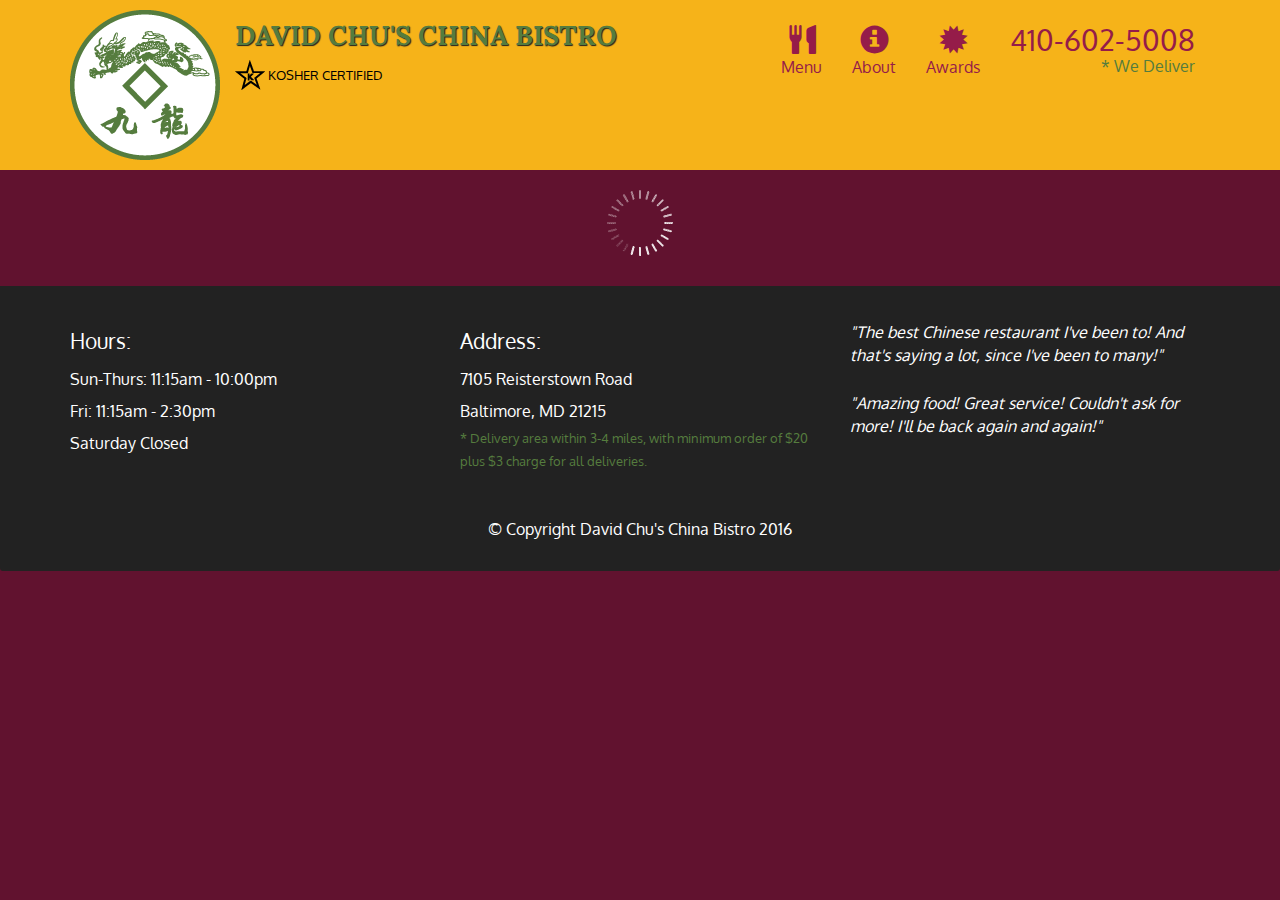
<file: mod5-solution/index.html>
<!doctype html>
<html lang="en">
  <head>
    <meta charset="utf-8">
    <meta http-equiv="X-UA-Compatible" content="IE=edge">
    <meta name="viewport" content="width=device-width, initial-scale=1">
    <title>David Chu's China Bistro</title>
    <link rel="stylesheet" href="css/bootstrap.min.css">
    <link rel="stylesheet" href="css/styles.css">
    <link href='https://fonts.googleapis.com/css?family=Oxygen:400,300,700' rel='stylesheet' type='text/css'>
    <link href='https://fonts.googleapis.com/css?family=Lora' rel='stylesheet' type='text/css'>
  </head>
<body>
  <header>
    <nav id="header-nav" class="navbar navbar-default">
      <div class="container">
        <div class="navbar-header">
          <a href="index.html" class="pull-left visible-md visible-lg">
            <div id="logo-img" alt="Logo image"></div>
          </a>

          <div class="navbar-brand">
            <a href="index.html"><h1>David Chu's China Bistro</h1></a>
            <p>
              <img src="images/star-k-logo.png" alt="Kosher certification">
              <span>Kosher Certified</span>
            </p>
          </div>

          <button id="navbarToggle" type="button" class="navbar-toggle collapsed" data-toggle="collapse" data-target="#collapsable-nav" aria-expanded="false">
            <span class="sr-only">Toggle navigation</span>
            <span class="icon-bar"></span>
            <span class="icon-bar"></span>
            <span class="icon-bar"></span>
          </button>
        </div>
        
        <div id="collapsable-nav" class="collapse navbar-collapse">
           <ul id="nav-list" class="nav navbar-nav navbar-right">
            <li id="navHomeButton" class="visible-xs active">
              <a href="index.html">
                <span class="glyphicon glyphicon-home"></span> Home</a>
            </li>
            <li id="navMenuButton">
              <a href="#" onclick="$dc.loadMenuCategories();">
                <span class="glyphicon glyphicon-cutlery"></span><br class="hidden-xs"> Menu</a>
            </li>
            <li>
              <a href="#">
                <span class="glyphicon glyphicon-info-sign"></span><br class="hidden-xs"> About</a>
            </li>
            <li>
              <a href="#">
                <span class="glyphicon glyphicon-certificate"></span><br class="hidden-xs"> Awards</a>
            </li>
            <li id="phone" class="hidden-xs">
              <a href="tel:410-602-5008">
                <span>410-602-5008</span></a><div>* We Deliver</div>
            </li>
          </ul><!-- #nav-list -->
        </div><!-- .collapse .navbar-collapse -->
      </div><!-- .container -->
    </nav><!-- #header-nav -->
  </header>

  <div id="call-btn" class="visible-xs">
    <a class="btn" href="tel:410-602-5008">
    <span class="glyphicon glyphicon-earphone"></span>
    410-602-5008
    </a>
  </div>
  <div id="xs-deliver" class="text-center visible-xs">* We Deliver</div>

  <div id="main-content" class="container"></div>

  <footer class="panel-footer">
    <div class="container">
      <div class="row">
        <section id="hours" class="col-sm-4">
          <span>Hours:</span><br>
          Sun-Thurs: 11:15am - 10:00pm<br>
          Fri: 11:15am - 2:30pm<br>
          Saturday Closed
          <hr class="visible-xs">
        </section>
        <section id="address" class="col-sm-4">
          <span>Address:</span><br>
          7105 Reisterstown Road<br>
          Baltimore, MD 21215
          <p>* Delivery area within 3-4 miles, with minimum order of $20 plus $3 charge for all deliveries.</p>
          <hr class="visible-xs">
        </section>
        <section id="testimonials" class="col-sm-4">
          <p>"The best Chinese restaurant I've been to! And that's saying a lot, since I've been to many!"</p>
          <p>"Amazing food! Great service! Couldn't ask for more! I'll be back again and again!"</p>
        </section>
      </div>
      <div class="text-center">&copy; Copyright David Chu's China Bistro 2016</div>
    </div>
  </footer>

  <!-- jQuery (Bootstrap JS plugins depend on it) -->
  <script src="js/jquery-2.1.4.min.js"></script>
  <script src="js/bootstrap.min.js"></script>
  <script src="js/ajax-utils.js"></script>
  <script src="js/script.js"></script>
</body>
</html>
</file>
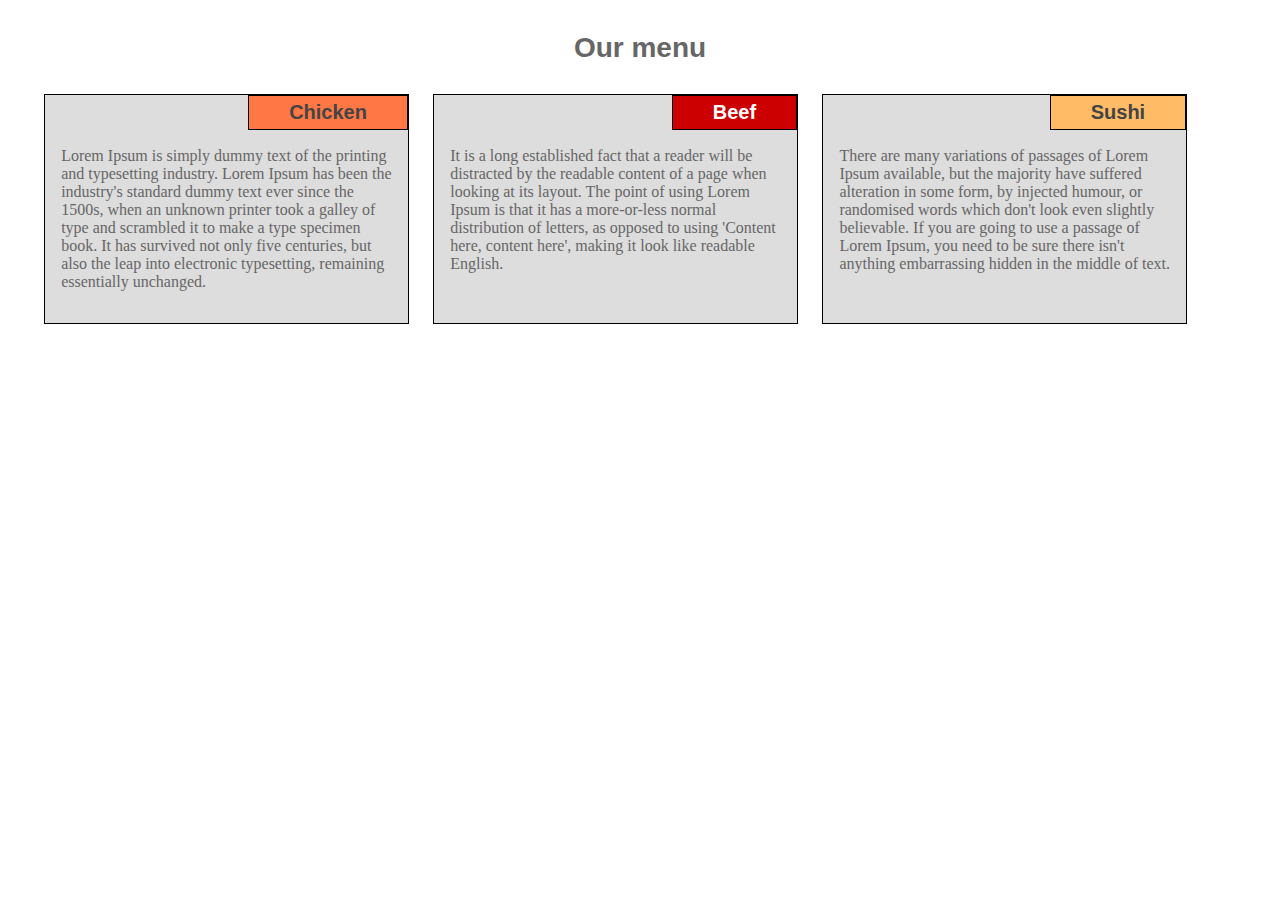
<file: module2-solution/index.html>
<!DOCTYPE html>
<html>
<head>
	<meta charset="utf-8">
	<title>Our menu</title>
	<link rel="stylesheet" type="text/css" href="index.css">
</head>
<body>
	<h1>Our menu</h1>
	<div id="p1">
		<h2>Chicken</h2>
		<p>	
		Lorem Ipsum is simply dummy text of the printing and typesetting industry. Lorem Ipsum has been the industry's standard dummy text ever since the 1500s, when an unknown printer took a galley of type and scrambled it to make a type specimen book. It has survived not only five centuries, but also the leap into electronic typesetting, remaining essentially unchanged. </p>
	</div>
	<div id="p2">
		<h2>Beef</h2>
		<p>It is a long established fact that a reader will be distracted by the readable content of a page when looking at its layout. The point of using Lorem Ipsum is that it has a more-or-less normal distribution of letters, as opposed to using 'Content here, content here', making it look like readable English. </p>
	</div>
	<div id="p3">
		<h2>Sushi</h2>
		<p>There are many variations of passages of Lorem Ipsum available, but the majority have suffered alteration in some form, by injected humour, or randomised words which don't look even slightly believable. If you are going to use a passage of Lorem Ipsum, you need to be sure there isn't anything embarrassing hidden in the middle of text. </p>
	</div>

</body>
</html>
</file>
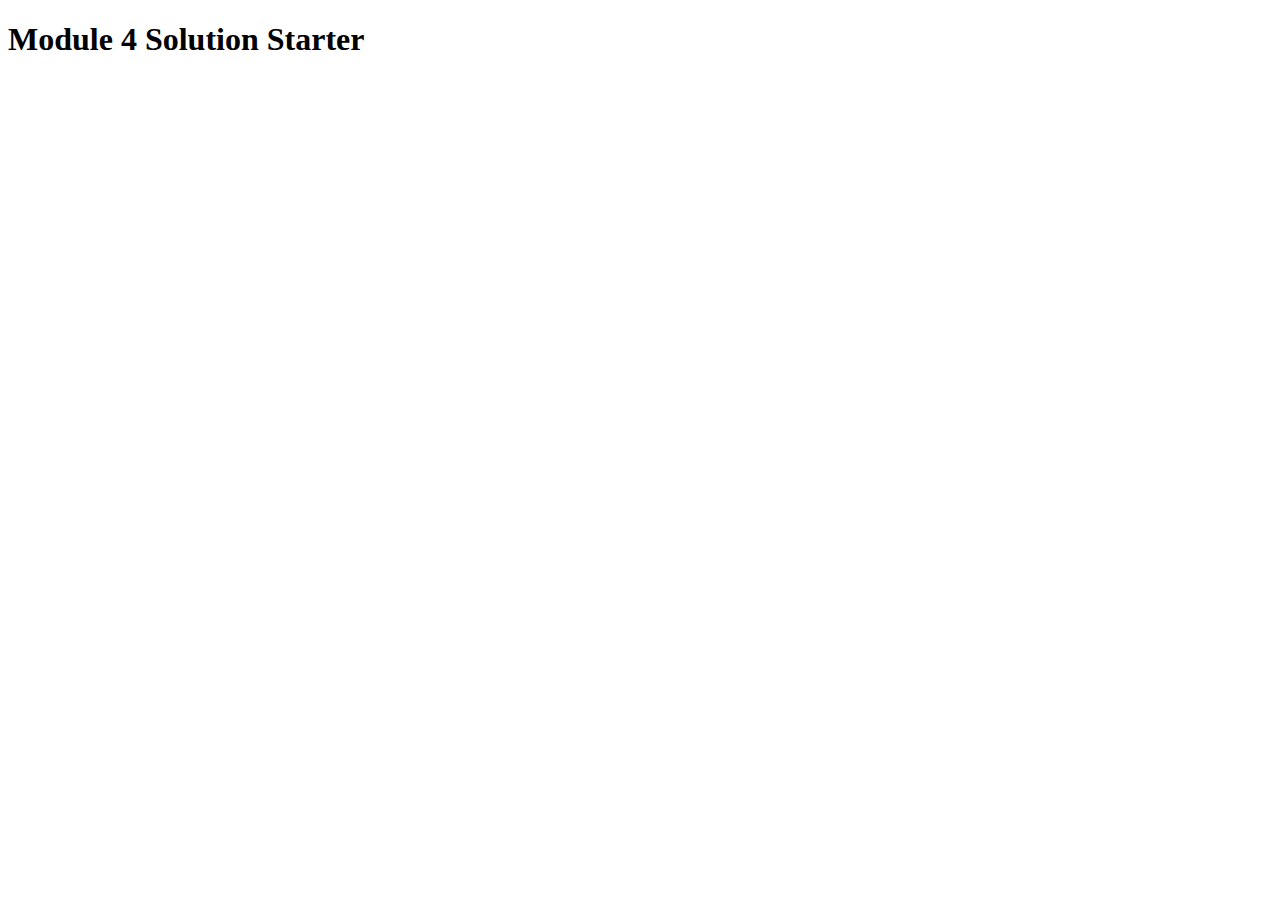
<file: module4-solution/index.html>
<!DOCTYPE html>
<html>
<head>
  <meta charset="utf-8">
  <title>Module 4 Solution Starter</title>
  <script>
    var names = []; // DO NOT REMOVE
  </script>
  <script src="SpeakHello.js"></script>
  <script src="SpeakGoodBye.js"></script>
  <script src="script.js"></script>
</head>
<body>
  <h1>Module 4 Solution Starter</h1>
</body>
</html>
</file>
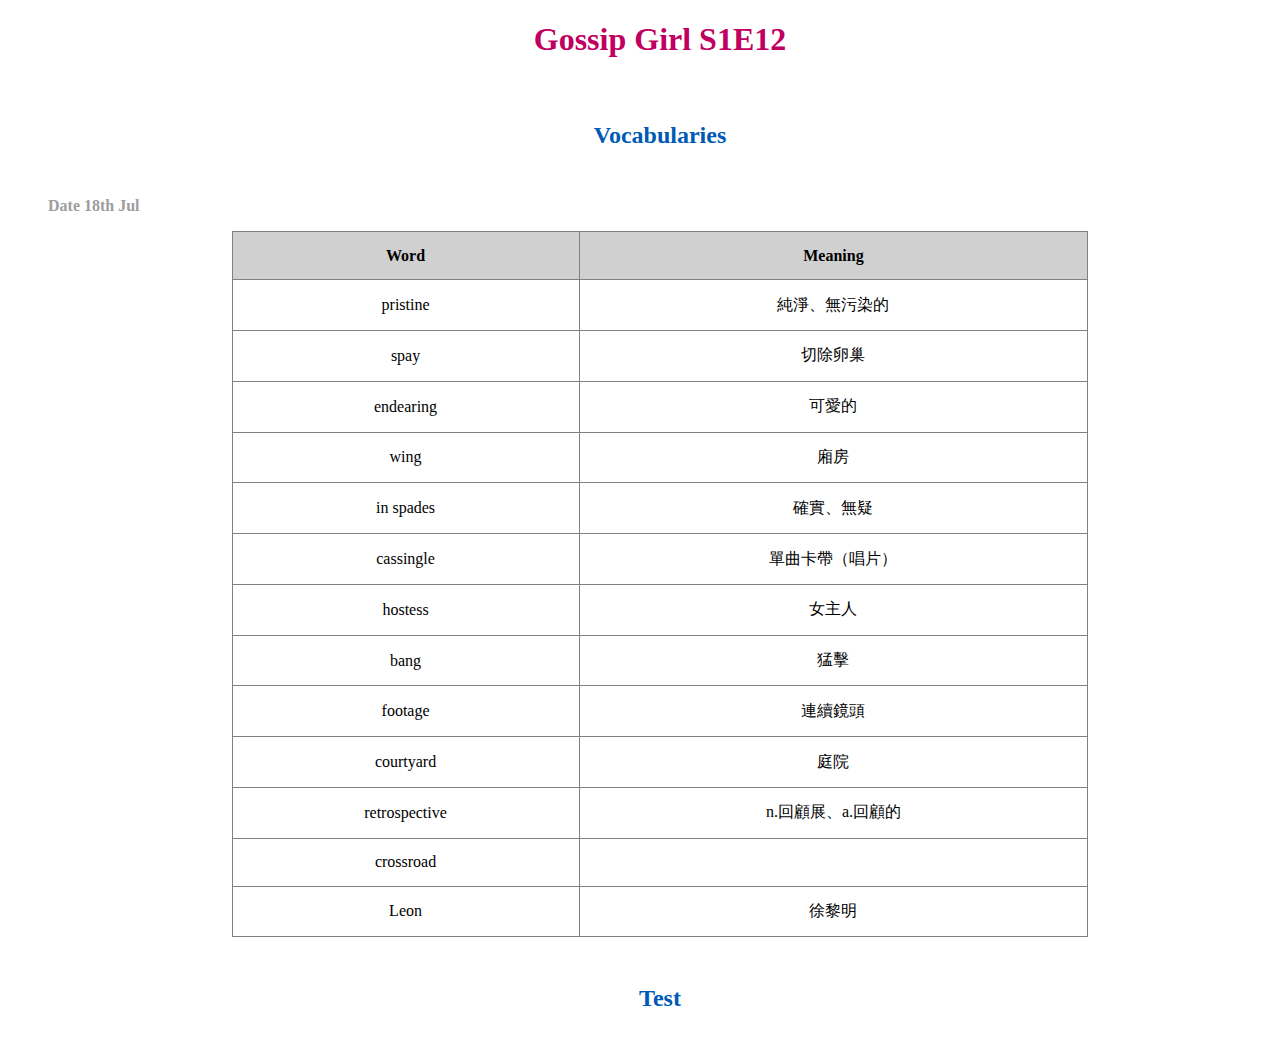
<file: vocabularies/episode_12/episode_12.html>
<!doctype html>
<html>
<head>
	<title>Gossip Girl Episode 12</title>
	<link rel="stylesheet" type="text/css" href="../css/style.css">
	<script src="../js/ajax-utils.js"></script>
	<script src="../js/script.js"></script>
</head>
<body>
	<h1>Gossip Girl S1E12</h1>
	<h2>Vocabularies</h2>
	<h3>Date 18th Jul</h3>
	<div class="container">
		<table style="width:70%; margin: auto;" id="forTest">
			<colgroup>
				<col span="1" class="words">
			</colgroup>
			<tr>
				<th>Word</th>
				<th>Meaning</th>

			</tr>
			<script>words()</script>
		</table>
	</div>
	<h2><a href="episode_12_test.html">Test</a></h2>
</body>
</html>
</file>
<file: mod5-solution/css/styles.css>
body {
  font-size: 16px;
  color: #fff;
  background-color: #61122f;
  font-family: 'Oxygen', sans-serif;
}

/** HEADER **/
#header-nav {
  background-color: #f6b319;
  border-radius: 0;
  border: 0;
}

#logo-img {
  background: url('../images/restaurant-logo_large.png') no-repeat;
  width: 150px;
  height: 150px;
  margin: 10px 15px 10px 0;
}

.navbar-brand {
  padding-top: 25px;
}
.navbar-brand h1 { /* Restaurant name */
  font-family: 'Lora', serif;
  color: #557c3e;
  font-size: 1.5em;
  text-transform: uppercase;
  font-weight: bold;
  text-shadow: 1px 1px 1px #222;
  margin-top: 0;
  margin-bottom: 0;
  line-height: .75;
}
.navbar-brand a:hover, .navbar-brand a:focus {
  text-decoration: none;
}
.navbar-brand p { /* Kosher cert */
  color: #000;
  text-transform: uppercase;
  font-size: .7em;
  margin-top: 15px;
}
.navbar-brand p span { /* Star-K */
  vertical-align: middle;
}

#nav-list {
  margin-top: 10px;
}
#nav-list a {
  color: #951C49;
  text-align: center;
}
#nav-list a:hover {
  background: #E7E7E7;
}
#nav-list a span {
  font-size: 1.8em;
}

#phone {
  margin-top: 5px;
}
#phone a { /* Phone number */
  text-align: right;
  padding-bottom: 0;
}
#phone div { /* We Deliver */
  color: #557c3e;
  text-align: right;
  padding-right: 15px;
}

.navbar-header button.navbar-toggle, .navbar-header .icon-bar {
  border: 1px solid #61122f;
}
.navbar-header button.navbar-toggle {
  clear: both;
  margin-top: -30px;
}
/* END HEADER */

/* FOOTER */
.panel-footer {
  margin-top: 30px;
  padding-top: 35px;
  padding-bottom: 30px;
  background-color: #222;
  border-top: 0;
}
.panel-footer div.row {
  margin-bottom: 35px;
}
#hours, #address {
  line-height: 2;
}
#hours > span, #address > span {
  font-size: 1.3em;
}
#address p {
  color: #557c3e;
  font-size: .8em;
  line-height: 1.8;
}
#testimonials {
  font-style: italic;
}
#testimonials p:nth-child(2) {
  margin-top: 25px;
}
/* END FOOTER */



/* HOME PAGE */
.container .jumbotron {
  box-shadow: 0 0 50px #3F0C1F;
  border: 2px solid #3F0C1F;
}

#menu-tile, #specials-tile, #map-tile {
  height: 250px;
  width: 100%;
  margin-bottom: 15px;
  position: relative;
  border: 2px solid #3F0C1F;
  overflow: hidden;
}
#menu-tile:hover, #specials-tile:hover, #map-tile:hover {
  box-shadow: 0 1px 5px 1px #cccccc;
}
#menu-tile {
  background: url('../images/menu-tile.jpg') no-repeat;
  background-position: center;
}
#specials-tile {
  background: url('../images/specials-tile.jpg') no-repeat;
  background-position: center;
}
#menu-tile span, #specials-tile span, #map-tile span {
  position: absolute;
  bottom: 0;
  right: 0;
  width: 100%;
  text-align: center;
  font-size: 1.6em;
  text-transform: uppercase;
  background-color: #000;
  color: #fff;
  opacity: .8;
}
/* END HOME PAGE */

/* MENU CATEGORIES PAGE */
.category-tile { 
  position: relative;
  border: 2px solid #3F0C1F;
  overflow: hidden;
  width: 200px;
  height: 200px;
  margin: 0 auto 15px;
}
.category-tile span {
  position: absolute;
  bottom: 0;
  right: 0;
  width: 100%;
  text-align: center;
  font-size: 1.2em;
  text-transform: uppercase;
  background-color: #000;
  color: #fff;
  opacity: .8;
}
.category-tile:hover {
  box-shadow: 0 1px 5px 1px #cccccc;
}

#menu-categories-title + div {
  margin-bottom: 50px;
}
/* END MENU CATEGORIES PAGE */

/* SINGLE CATEGORY PAGE */
.menu-item-tile {
  margin-bottom: 25px;
}
.menu-item-tile hr {
  width: 80%;
}
.menu-item-tile .menu-item-price {
  font-size: 1.1em;
  text-align: right;
  margin-top: -15px;
  margin-right: -15px;
}
.menu-item-tile .menu-item-price span {
  font-size: .6em;
}
.menu-item-photo {
  position: relative;
  border: 2px solid #3F0C1F; 
  overflow: hidden;
  padding: 0;
  margin-right: -15px;
  margin-left: auto;
  margin-bottom: 20px;
  max-width: 250px;
}
.menu-item-photo div {
  position: absolute;
  bottom: 0;
  right: 0;
  width: 80px;
  background-color: #557c3e;
  text-align: center;
}
.menu-item-description {
  padding-right: 30px;
}
h3.menu-item-title {
  margin: 0 0 10px;
}
.menu-item-details {
  font-size: .9em;
  font-style: italic;
}
/* END SINGLE CATEGORY PAGE */


/********** Large devices only **********/
@media (min-width: 1200px) {
  .container .jumbotron {
    background: url('../images/jumbotron_1200.jpg') no-repeat;
    height: 675px;
  }
}

/********** Medium devices only **********/
@media (min-width: 992px) and (max-width: 1199px) {
  /* Header */
  #logo-img {
    background: url('../images/restaurant-logo_medium.png') no-repeat;
    width: 100px;
    height: 100px;
    margin: 5px 5px 5px 0;
  }
  /* End Header */

  /* Home Page */
  .container .jumbotron {
    background: url('../images/jumbotron_992.jpg') no-repeat;
    height: 558px;
  }
  /* End Home Page */
}

/********** Small devices only **********/
@media (min-width: 768px) and (max-width: 991px) {
  /* Home Page */
  .container .jumbotron {
    background: url('../images/jumbotron_768.jpg') no-repeat;
    height: 432px;
  }
  /* End Home Page */
}

/********** Extra small devices only **********/
@media (max-width: 767px) {
  /* Header */
  .navbar-brand {
    padding-top: 10px;
    height: 80px;
  }
  .navbar-brand h1 { /* Restaurant name */
    padding-top: 10px;
    font-size: 5vw; /* 1vw = 1% of viewport width */
  }
  .navbar-brand p { /* Kosher cert */
    font-size: .6em;
    margin-top: 12px;
  }
  .navbar-brand p img { /* Star-K */
    height: 20px;
  }

  #collapsable-nav a { /* Collapsed nav menu text */
    font-size: 1.2em;
  }
  #collapsable-nav a span { /* Collapsed nav menu glyph */
    font-size: 1em;
    margin-right: 5px;
  }

  #call-btn > a {
    font-size: 1.5em;
    display: block;
    margin: 0 20px;
    padding: 10px;
    border: 2px solid #fff;
    background-color: #f6b319;
    color: #951c49;
  }
  #xs-deliver {
    margin-top: 5px;
    font-size: .7em;
    letter-spacing: .1em;
    text-transform: uppercase;
  }
  /* End Header */

  /* Footer */
  .panel-footer section {
    margin-bottom: 30px;
    text-align: center;
  }
  .panel-footer section:nth-child(3) {
    margin-bottom: 0; /* margin already exists on the whole row */
  }
  .panel-footer section hr {
    width: 50%;
  }
  /* End Footer */

  /* Home Page */
  .container .jumbotron {
    margin-top: 30px;
    padding: 0;
  }
  #menu-tile, #specials-tile {
    width: 360px;
    margin: 0 auto 15px;
  }

  .menu-item-photo {
    margin-right: auto;
  }
  .menu-item-tile .menu-item-price {
    text-align: center;
  }
  .menu-item-description {
    text-align: center;;
  }
}


/********** Super extra small devices Only :-) (e.g., iPhone 4) **********/
@media (max-width: 479px) {
  /* Header */
  .navbar-brand h1 { /* Restaurant name */
    padding-top: 5px;
    font-size: 6vw;
  }
  /* End Header */
  
  /* Home page */
  #menu-tile, #specials-tile {
    width: 280px;
    margin: 0 auto 15px;
  }

  .col-xxs-12 {
    position: relative;
    min-height: 1px;
    padding-right: 15px;
    padding-left: 15px;
    float: left;
    width: 100%;
  }
}
</file>
<file: module2-solution/index.css>
* {
	box-sizing: border-box;
}
body {
	margin: 2em;
}
h1 {
	margin-bottom: 30px;
	text-align: center;
	font-family: sans-serif;
	color: #666666;
	font-size: 175%;
}
div {
	border: 1px solid black;
	background-color: #DDDDDD;
	height: 230px;
	overflow: auto;
	margin-left: auto;
	margin-right: auto;
	margin-bottom: 1em;
}
h2 {
	font-size: 125%;
	color: #444444;
	position: relative;
	float: right;
	margin-top: 0px;
	font-family: sans-serif;
	border: 1px solid black;
	background-color: #FF7744;
	padding: 5px 40px 5px 40px;
}

#p1 h2 {
	background-color: #FF7744;
}

#p2 h2 {
	background-color: #CC0000;
	color: white;
}

#p3 h2 {
	background-color: #FFBB66;
}

p {
	margin: 1em;
	clear: right;
	color: #666666;
}

/*** Desktop view ***/
@media (min-width: 992px) {
	#p1, #p2, #p3 { 
		float: left;
		margin-left: 1%;
		margin-right: 1%;
		width: 30%;
	}
}

/*** Tablet view ***/
@media (min-width: 768px) and (max-width: 991px) {
	#p1, #p2 {
		float: left;
		width: 48%;
		margin-left: 1%;
		margin-right: 1%;
	}
	#p3 {
		clear: left;
		width: 98%;
	}
}

/*** Moble view ***/
@media (max-width: 767px) {
	#p1, #p2, #p3 {
		clear: left;
		width: 100%;
	}
}
</file>
<file: vocabularies/css/style.css>
* {
	box-sizing: border-box;
}

body {
	margin-left: 3em;
}

h1 {
	text-align: center;
	margin-bottom: 2em;
	color: #BF0060;
}

h2 {
	text-align: center;
	margin: 2em;
	color: #005AB5;
}

h3 {
	color: #9D9D9D;
	font-size: 1em;
}

table, th, td {
	text-align: center;
	border: solid 1px gray;
	border-collapse: collapse;
	padding: 0.9em;
}

th {
	background-color: #D0D0D0;
}

a:link, a:visited {
	text-align: center;
	color: #005AB5;
	text-decoration: none;
}

a:hover, a:active{
	color: #5CADAD;
}

button {
	font-size: 1em;
}
</file>
